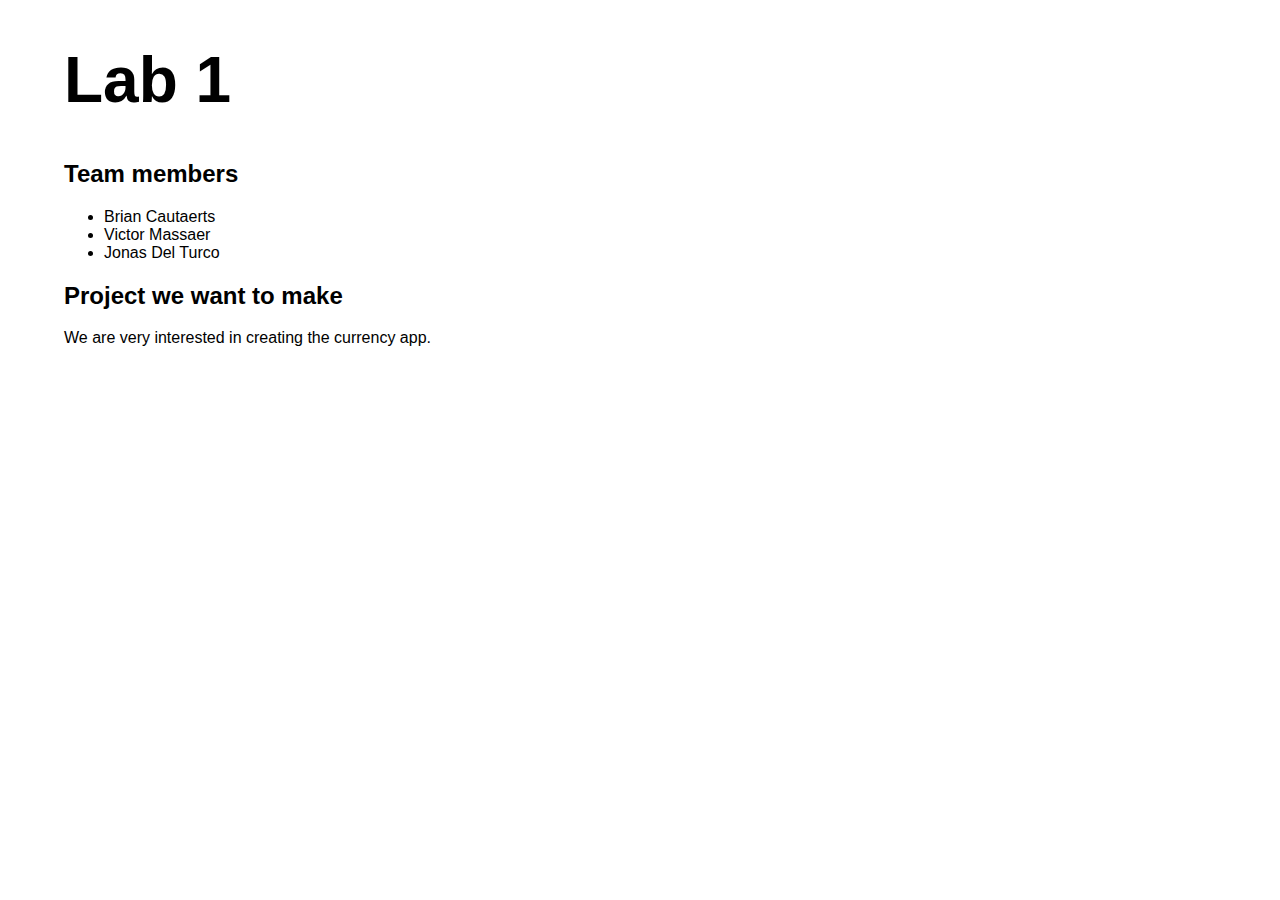
<file: index.html>
<!DOCTYPE html>
<html lang="en">

<head>
    <meta charset="UTF-8">
    <meta http-equiv="X-UA-Compatible" content="IE=edge">
    <meta name="viewport" content="width=device-width, initial-scale=1.0">
    <title>What we want to make</title>
    <link rel="stylesheet" href="style.css">
</head>

<body>

    <h1>Lab 1</h1>

    <h2>Team members</h2>
    <ul>
        <li>Brian Cautaerts</li>
        <li>Victor Massaer</li>
        <li>Jonas Del Turco</li>
    </ul>

    <h2>Project we want to make</h2>
    <p>We are very interested in creating the currency app.</p>

</body>

</html>
</file>
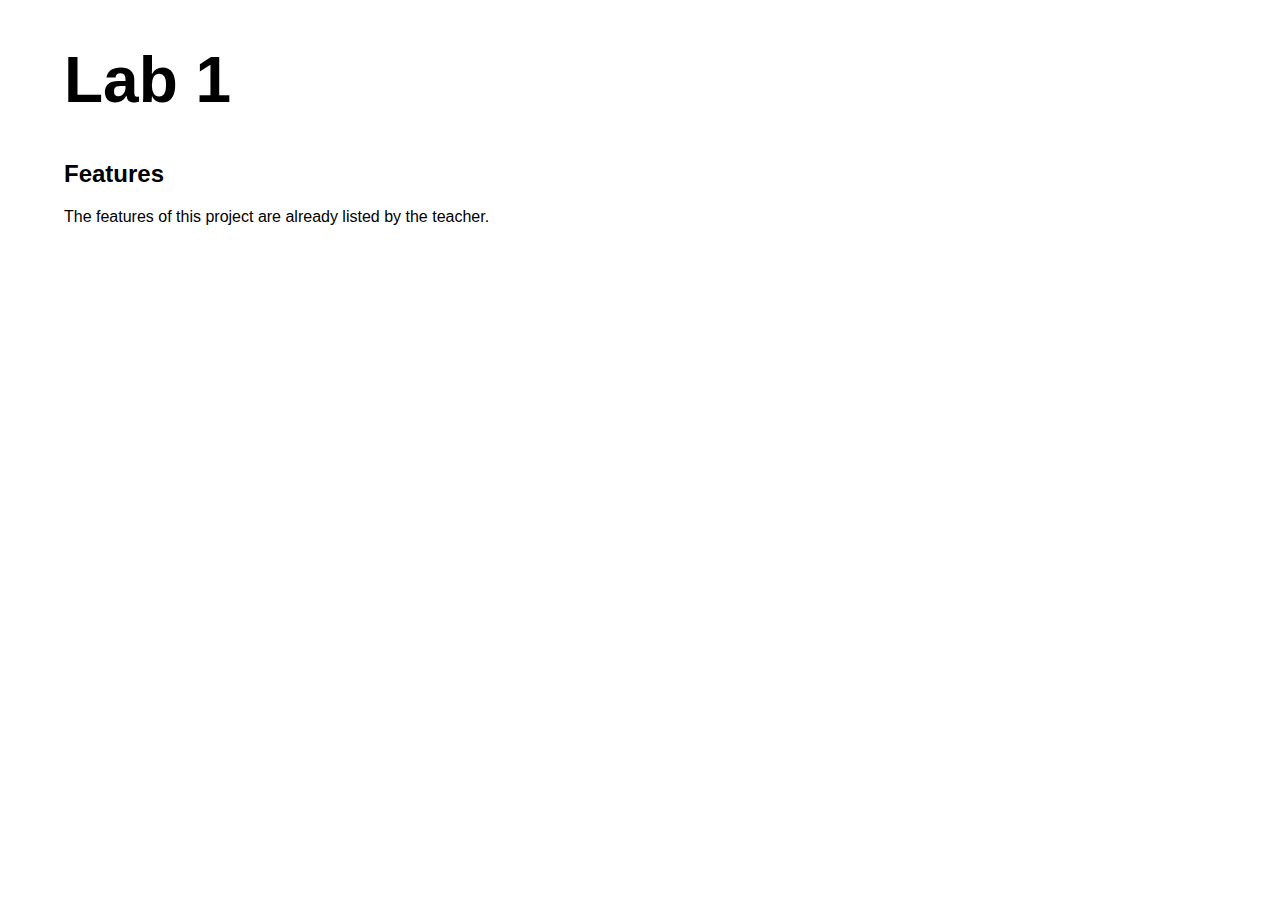
<file: features.html>
<!DOCTYPE html>
<html lang="en">

<head>
    <meta charset="UTF-8">
    <meta http-equiv="X-UA-Compatible" content="IE=edge">
    <meta name="viewport" content="width=device-width, initial-scale=1.0">
    <title>Features</title>
    <link rel="stylesheet" href="style.css">
</head>

<body>

    <h1>Lab 1</h1>

    <h2>Features</h2>

    <p>The features of this project are already listed by the teacher.</p>

</body>

</html>
</file>
<file: style.css>
body{
    font-family: sans-serif;
    margin-left: 4em;
}

h1{
    font-size: 4em;
}
</file>
